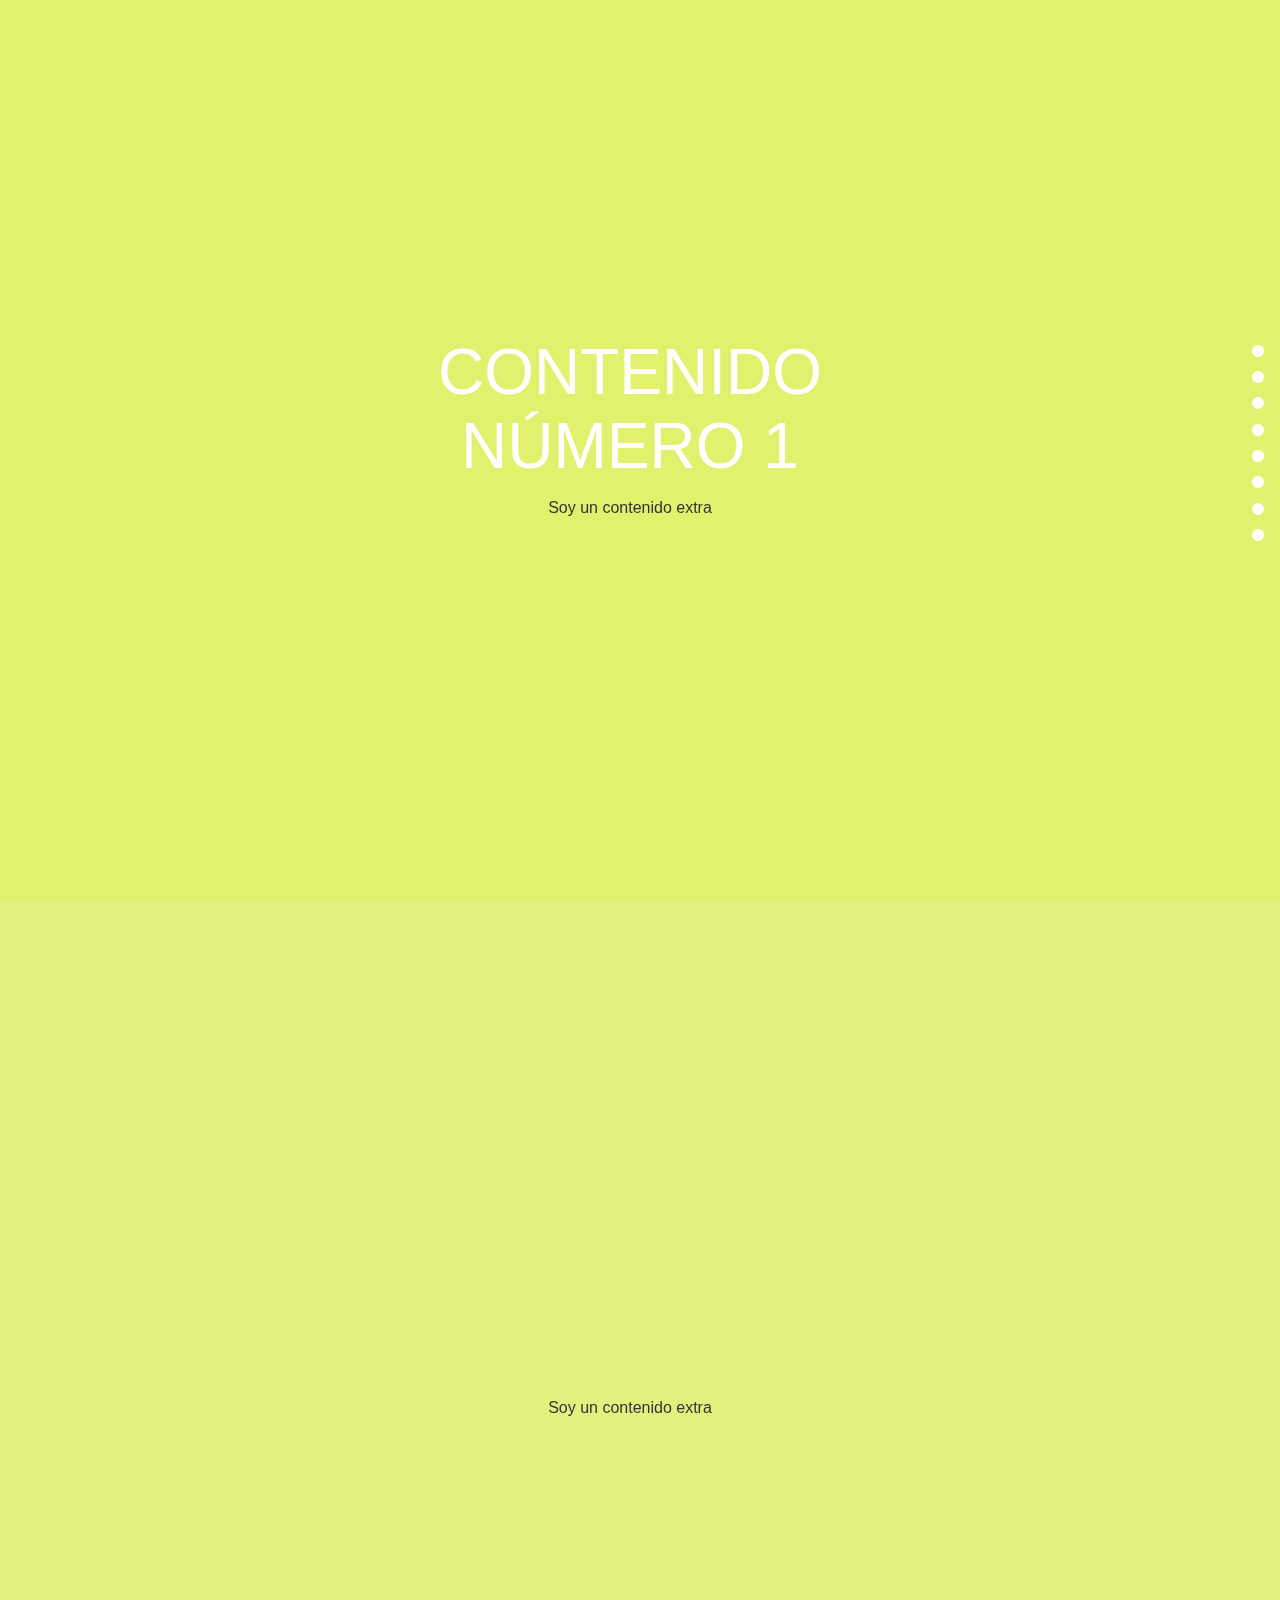
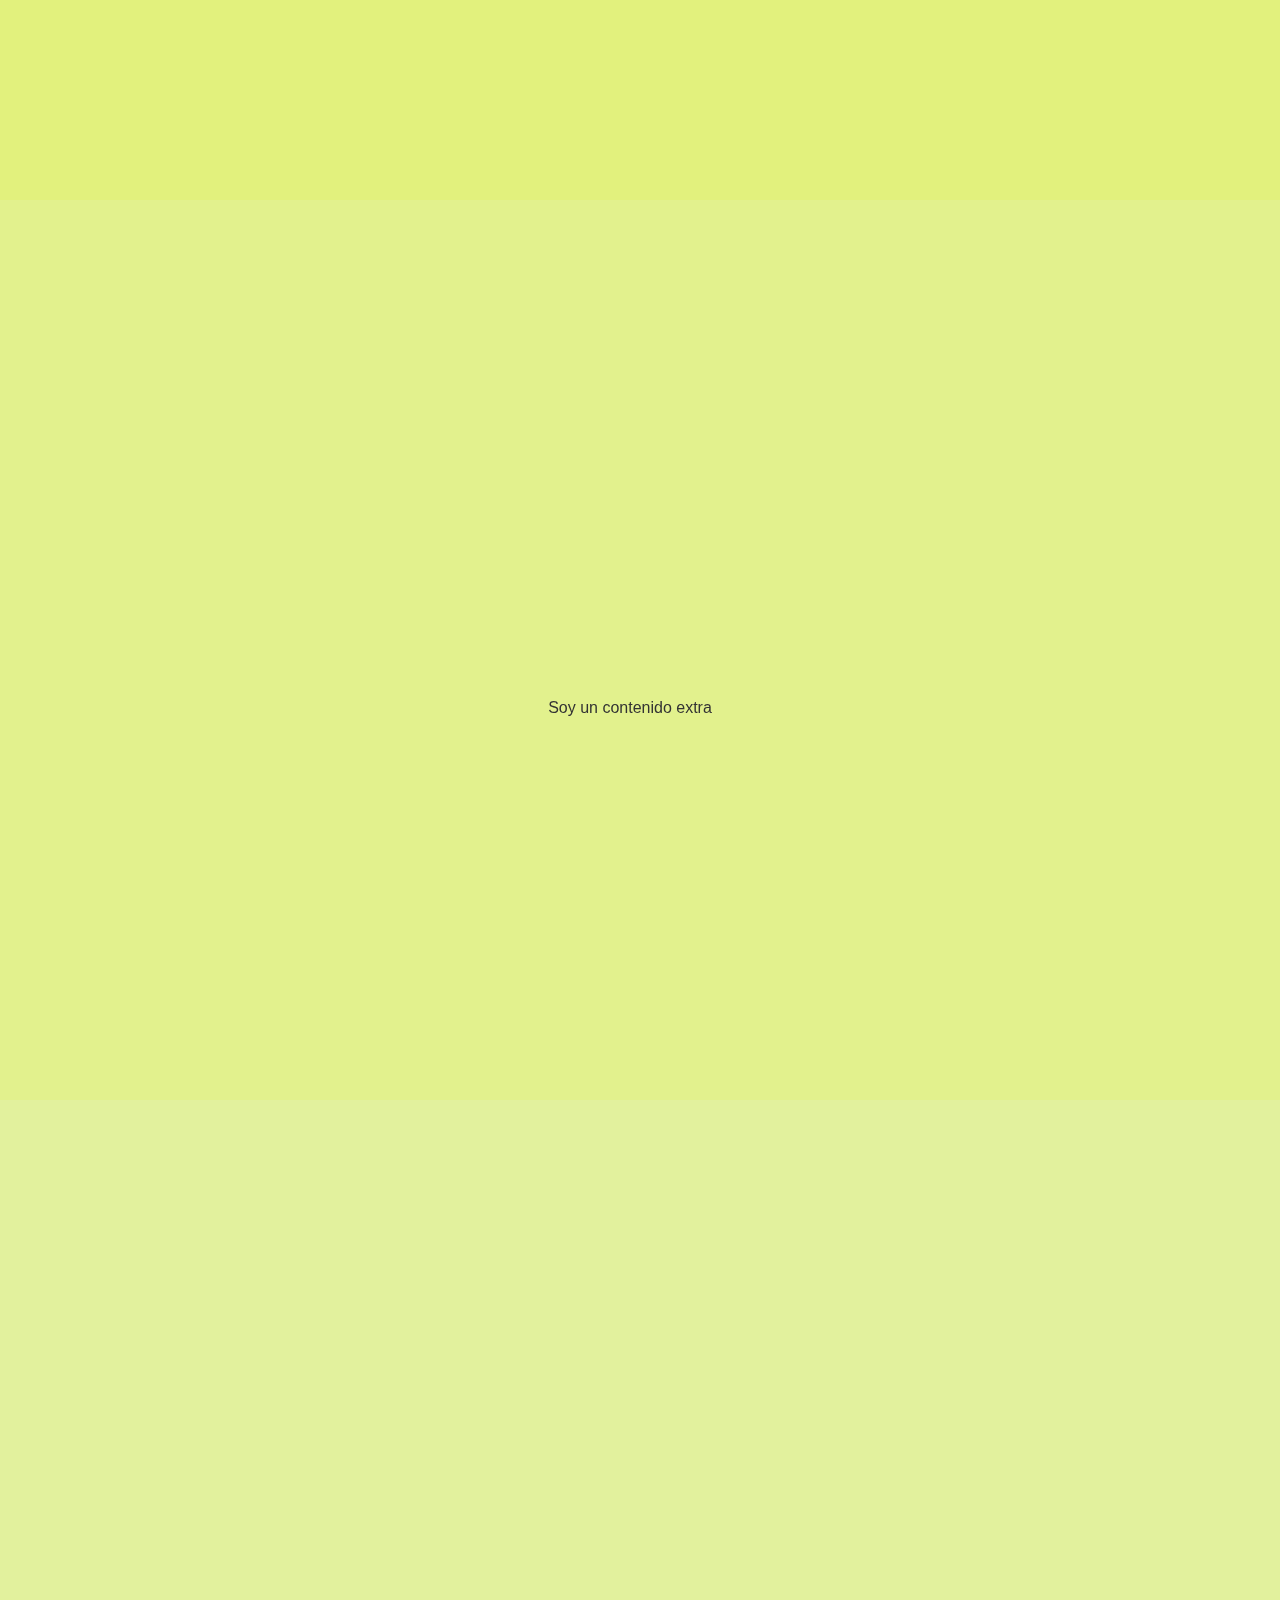
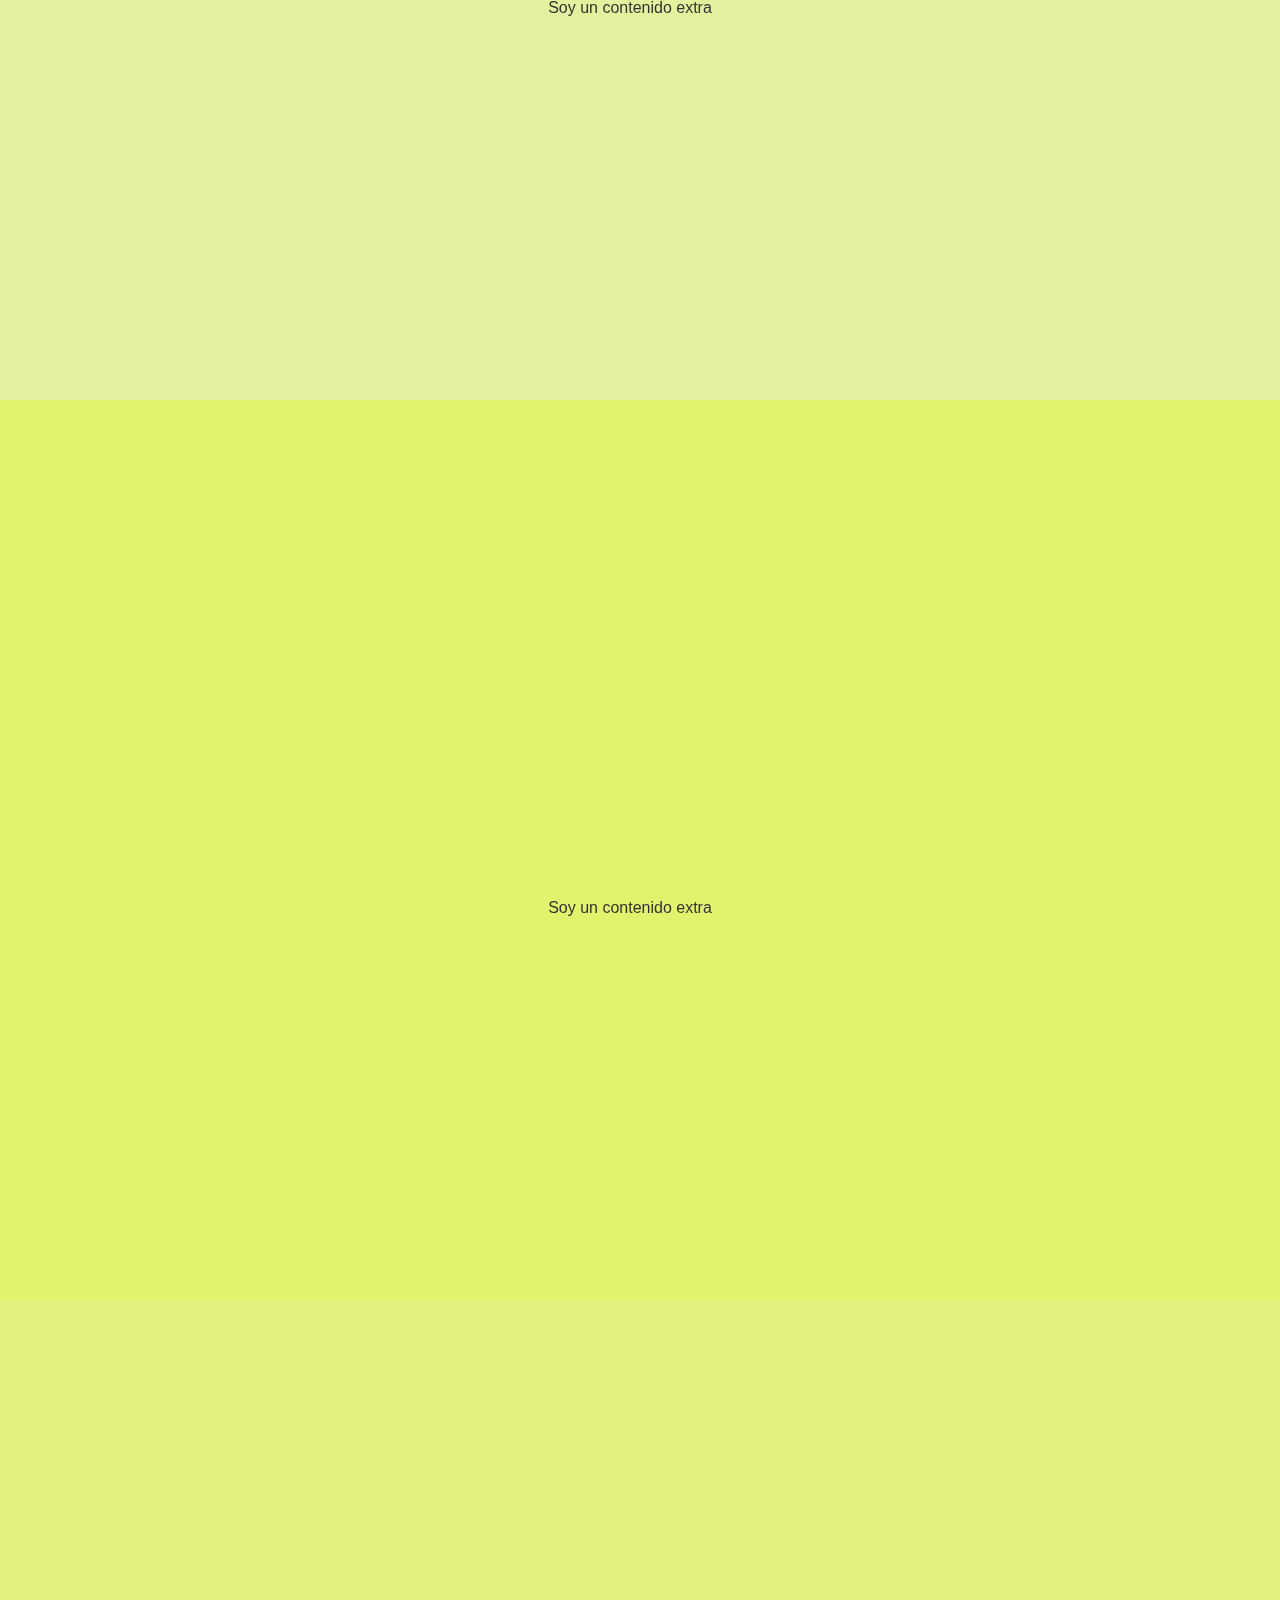
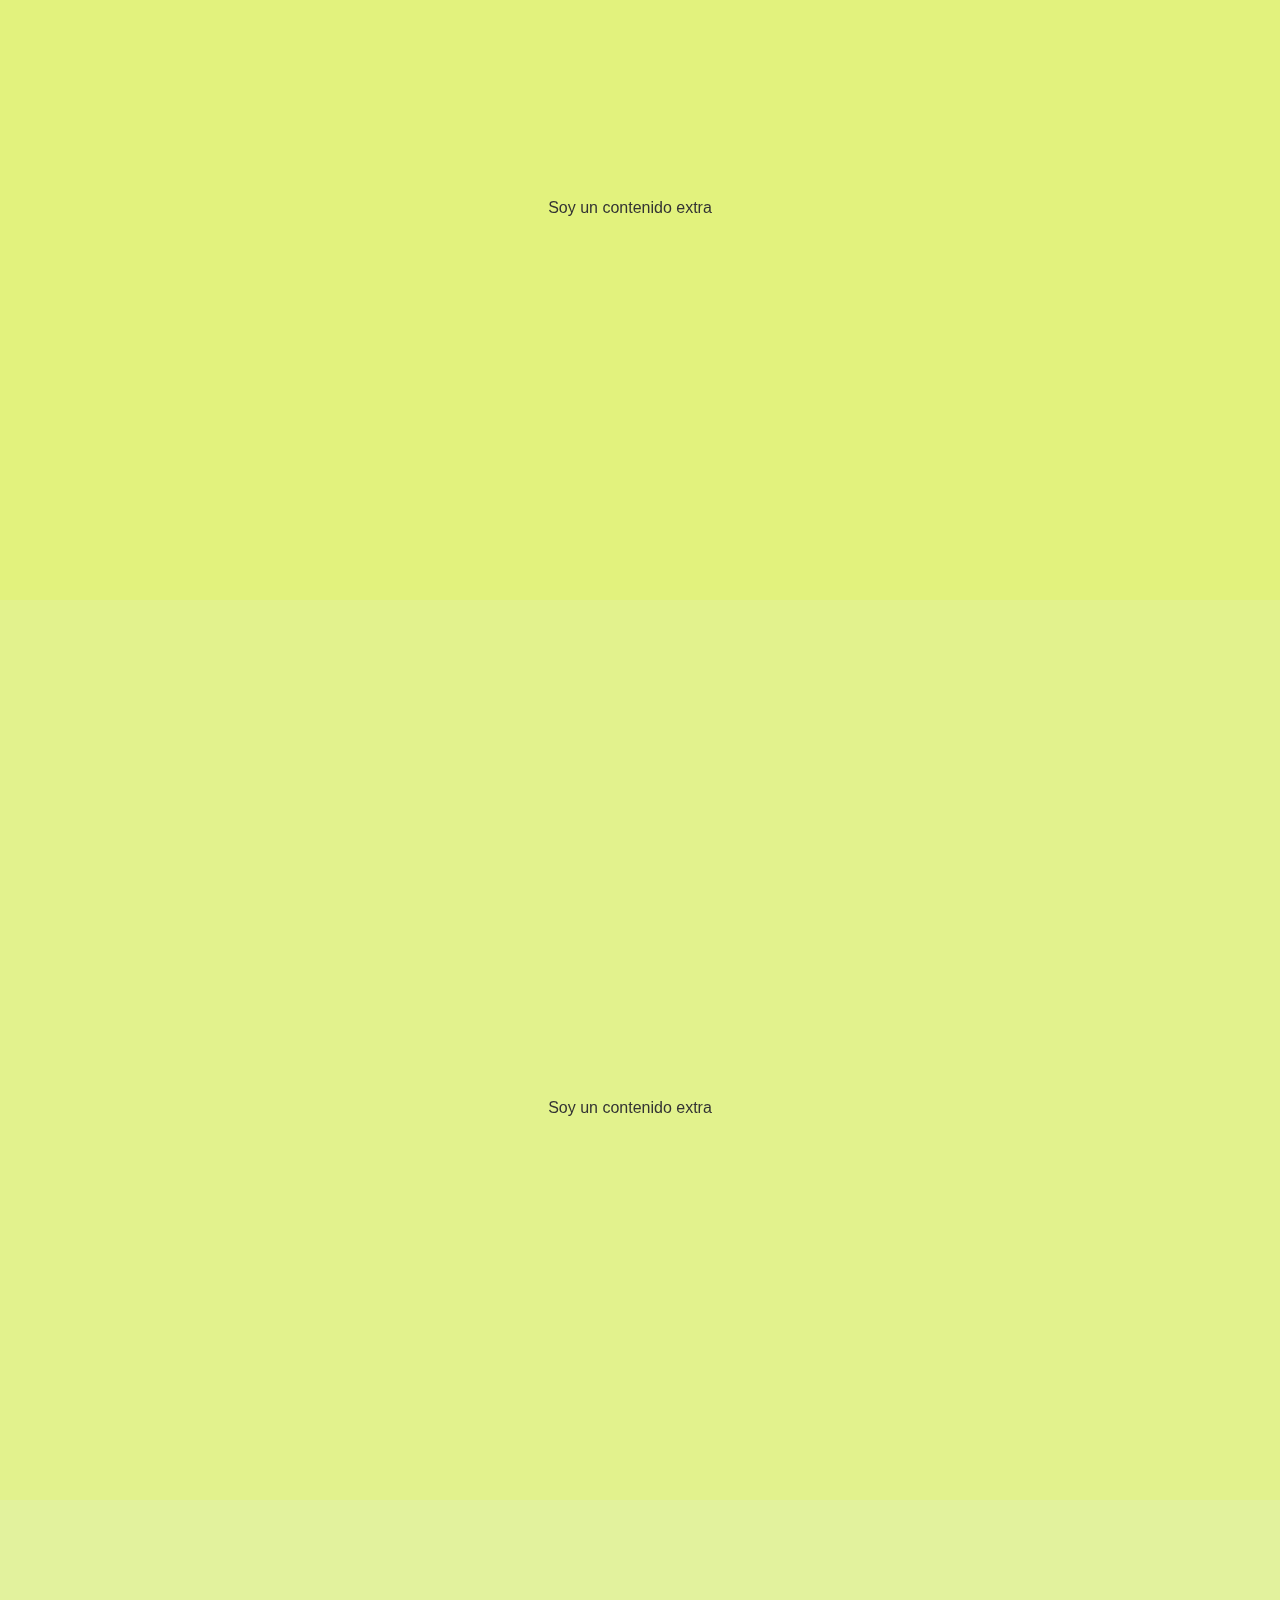
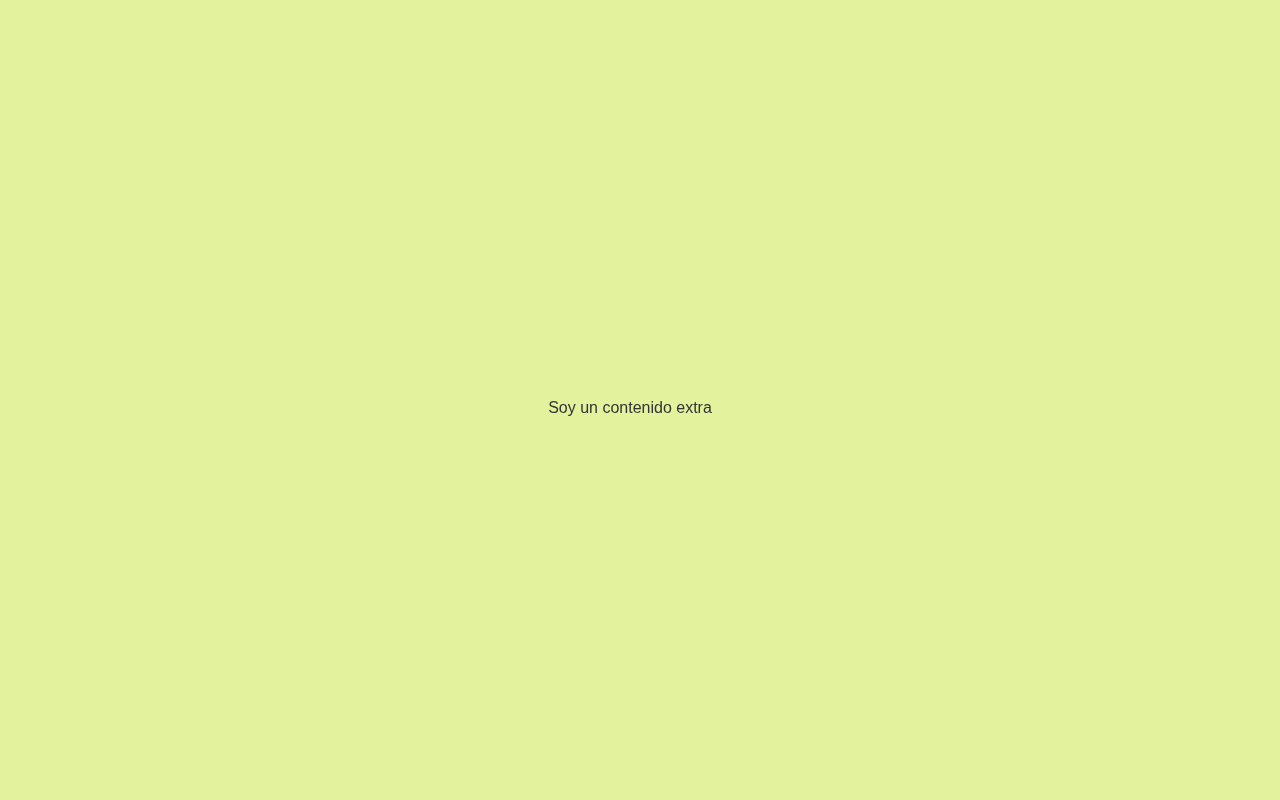
<file: index.html>
<!DOCTYPE html>
<!--[if lt IE 7]>      <html class="no-js lt-ie9 lt-ie8 lt-ie7"> <![endif]-->
<!--[if IE 7]>         <html class="no-js lt-ie9 lt-ie8"> <![endif]-->
<!--[if IE 8]>         <html class="no-js lt-ie9"> <![endif]-->
<!--[if gt IE 8]><!--><html class="no-js"> <!--<![endif]-->
<head>
    <meta charset="utf-8">
    <meta http-equiv="X-UA-Compatible" content="IE=edge">
    <title></title>
    <meta name="description" content="">
    <meta name="viewport" content="width=device-width, initial-scale=1">
    <link rel="stylesheet" type="text/css" href="css/normalize.css">
    <link rel="stylesheet" type="text/css" href="css/parallax.css">
    <!-- Place favicon.ico and apple-touch-icon.png in the root directory -->
</head>
<body>
        <!--[if lt IE 7]>
            <p class="browsehappy">You are using an <strong>outdated</strong> browser. Please <a href="http://browsehappy.com/">upgrade your browser</a> to improve your experience.</p>
            <![endif]-->
            <!-- Add your site or application content here -->
            <div id="posicion">
                <section class="parallax-grupo pagina-seccion numero-pagina-1">
                    <div class="parallax-envoltura ">
                        <div class="parallax-contenido">
                            <h2 class="titulo">
                                Contenido número 1
                            </h2>
                            <p class="parrafo">Soy un contenido extra</p>
                        </div>
                    </div>
                </section>
                <section class="parallax-grupo pagina-seccion numero-pagina-2">
                    <div class="parallax-envoltura ">
                        <div class="parallax-contenido">
                            <h2 class="titulo">
                                Contenido número 2
                            </h2>
                            <p class="parrafo">Soy un contenido extra</p>
                        </div>
                    </div>
                </section>
                <section class="parallax-grupo pagina-seccion numero-pagina-3">
                    <div class="parallax-envoltura ">
                        <div class="parallax-contenido">
                            <h2 class="titulo">
                                Contenido número 3
                            </h2>
                            <p class="parrafo">Soy un contenido extra</p>
                        </div>
                    </div>
                </section>
                <section class="parallax-grupo pagina-seccion numero-pagina-4">
                    <div class="parallax-envoltura ">
                        <div class="parallax-contenido">
                            <h2 class="titulo">
                                Contenido número 4
                            </h2>
                            <p class="parrafo">Soy un contenido extra</p>
                        </div>
                    </div>
                </section>
                <section class="parallax-grupo pagina-seccion numero-pagina-5">
                    <div class="parallax-envoltura ">
                        <div class="parallax-contenido">
                            <h2 class="titulo">
                                Contenido número 5
                            </h2>
                            <p class="parrafo">Soy un contenido extra</p>
                        </div>
                    </div>
                </section>
                <section class="parallax-grupo pagina-seccion numero-pagina-6">
                    <div class="parallax-envoltura ">
                        <div class="parallax-contenido">
                            <h2 class="titulo">
                                Contenido número 6
                            </h2>
                            <p class="parrafo">Soy un contenido extra</p>
                        </div>
                    </div>
                </section>
                <section class="parallax-grupo pagina-seccion numero-pagina-7">
                    <div class="parallax-envoltura ">
                        <div class="parallax-contenido">
                            <h2 class="titulo">
                                Contenido número 7
                            </h2>
                            <p class="parrafo">Soy un contenido extra</p>
                        </div>
                    </div>
                </section>
                <section class="parallax-grupo pagina-seccion numero-pagina-8">
                    <div class="parallax-envoltura ">
                        <div class="parallax-contenido">
                            <h2 class="titulo">
                                Contenido número 8
                            </h2>
                            <p class="parrafo">Soy un contenido extra</p>
                        </div>
                    </div>
                </section>
            </div>
            <script src="https://ajax.googleapis.com/ajax/libs/jquery/1.10.2/jquery.min.js"></script>
            <script src="js/parallax.js"></script>
            <script>window.jQuery || document.write('<script src="js/vendor/jquery-1.10.2.min.js"><\/script>')</script>
            <!-- Google Analytics: change UA-XXXXX-X to be your site's ID. -->
            <script>
                (function(b,o,i,l,e,r){b.GoogleAnalyticsObject=l;b[l]||(b[l]=
                    function(){(b[l].q=b[l].q||[]).push(arguments)});b[l].l=+new Date;
                e=o.createElement(i);r=o.getElementsByTagName(i)[0];
                e.src='http://www.google-analytics.com/analytics.js';
                r.parentNode.insertBefore(e,r)}(window,document,'script','ga'));
                ga('create','UA-XXXXX-X');ga('send','pageview');
            </script>
        </body>
</html>
</file>
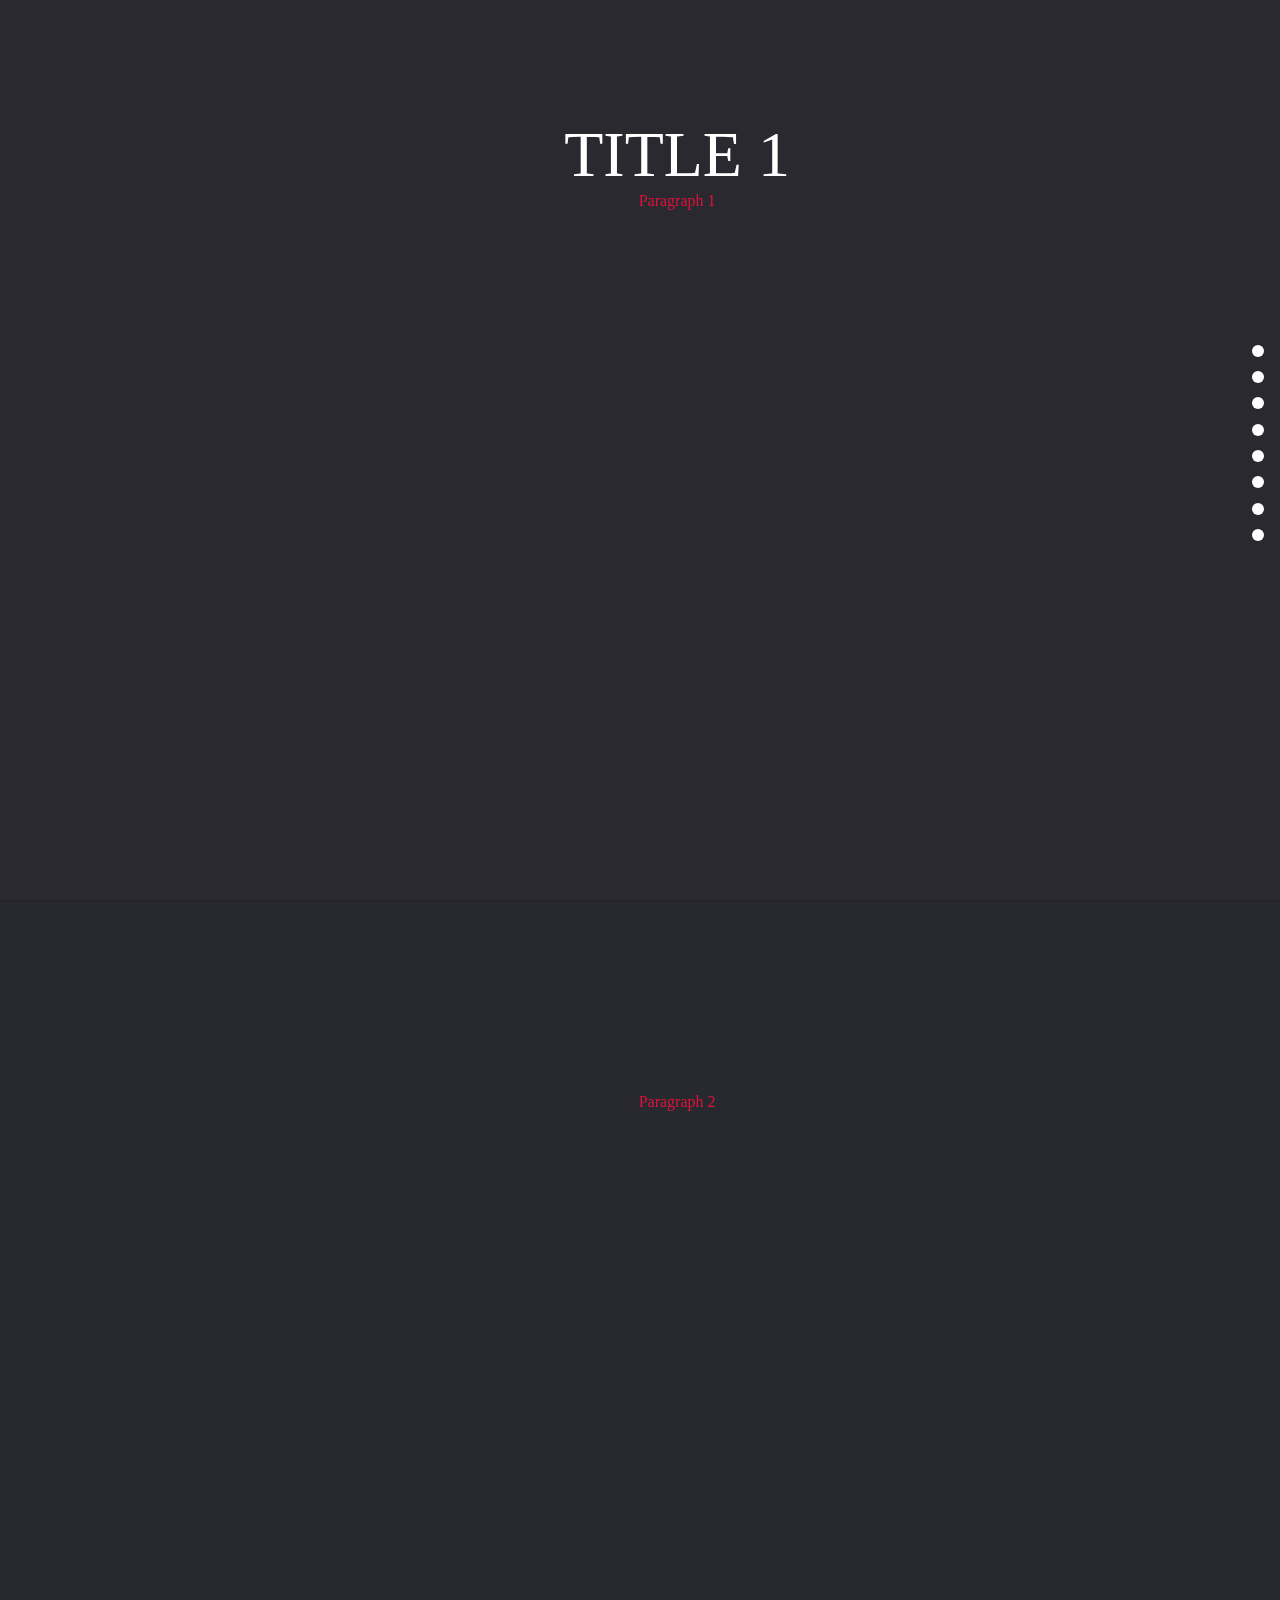
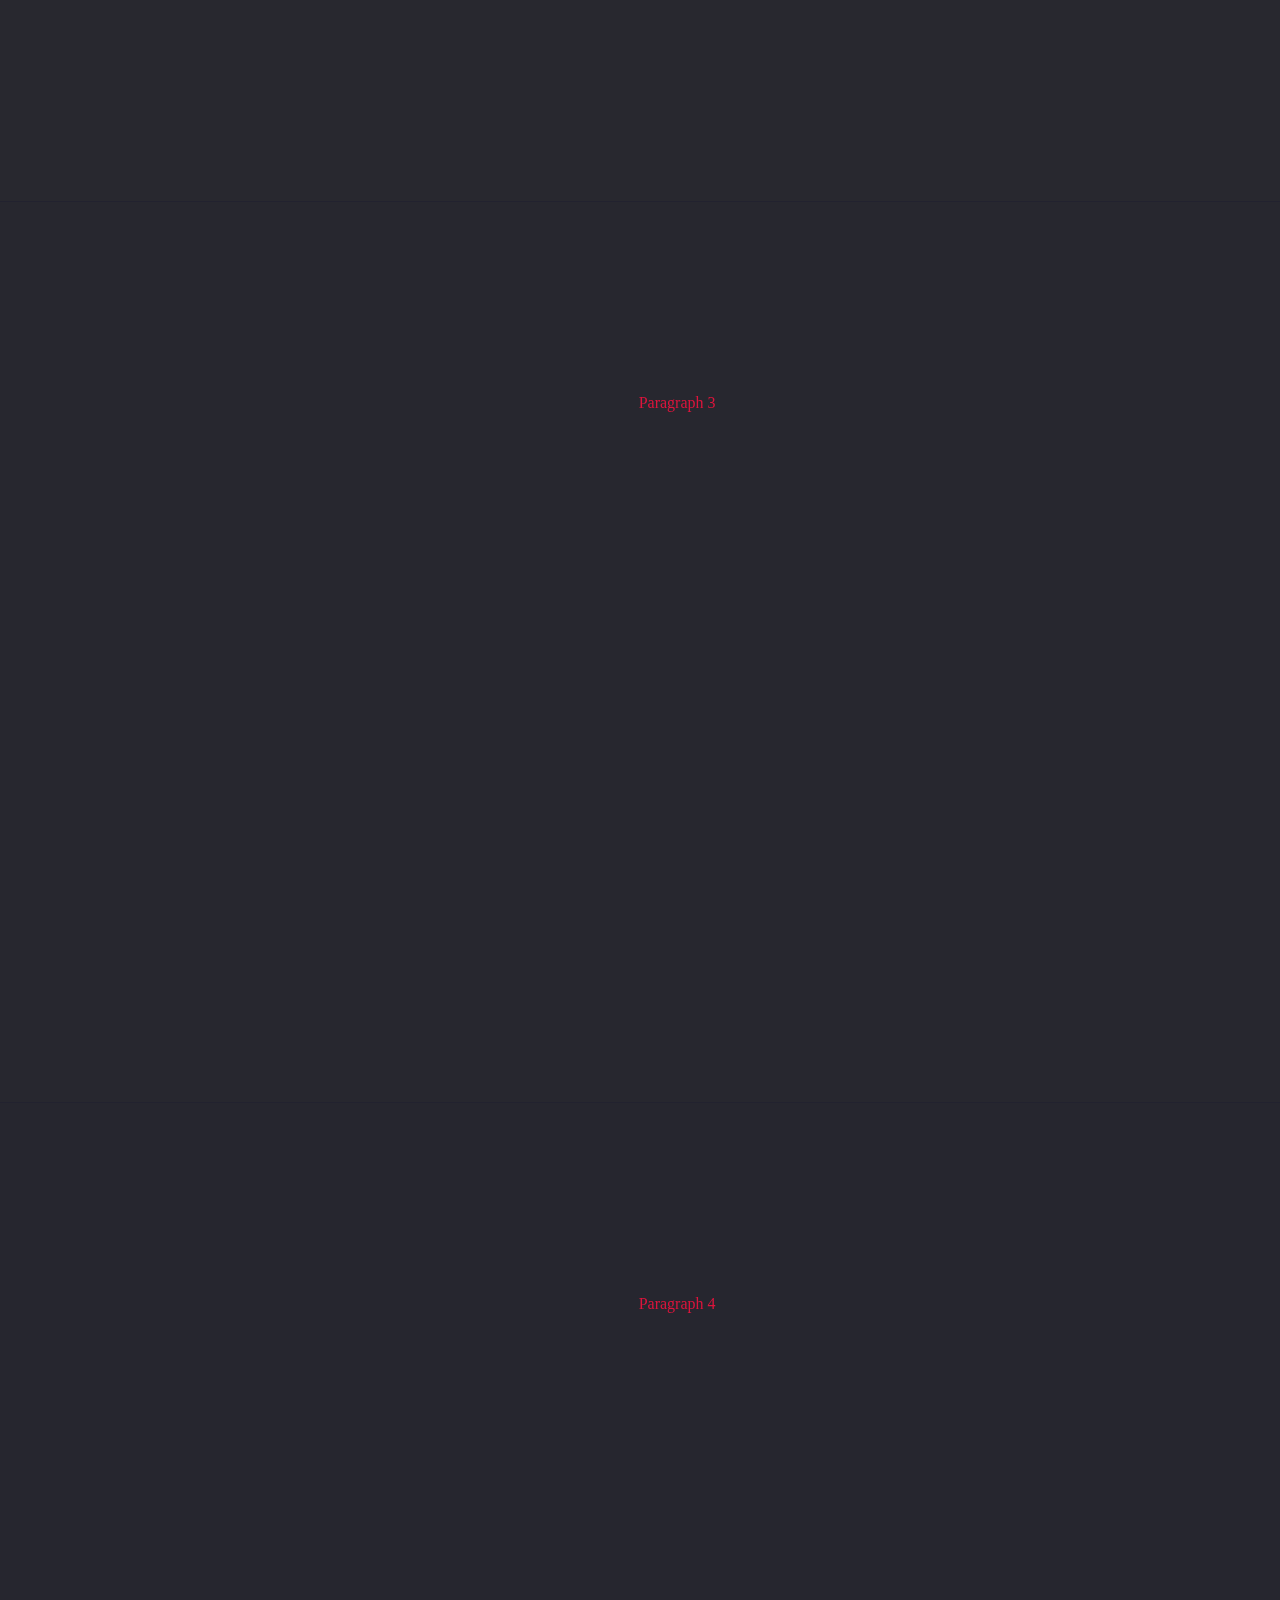
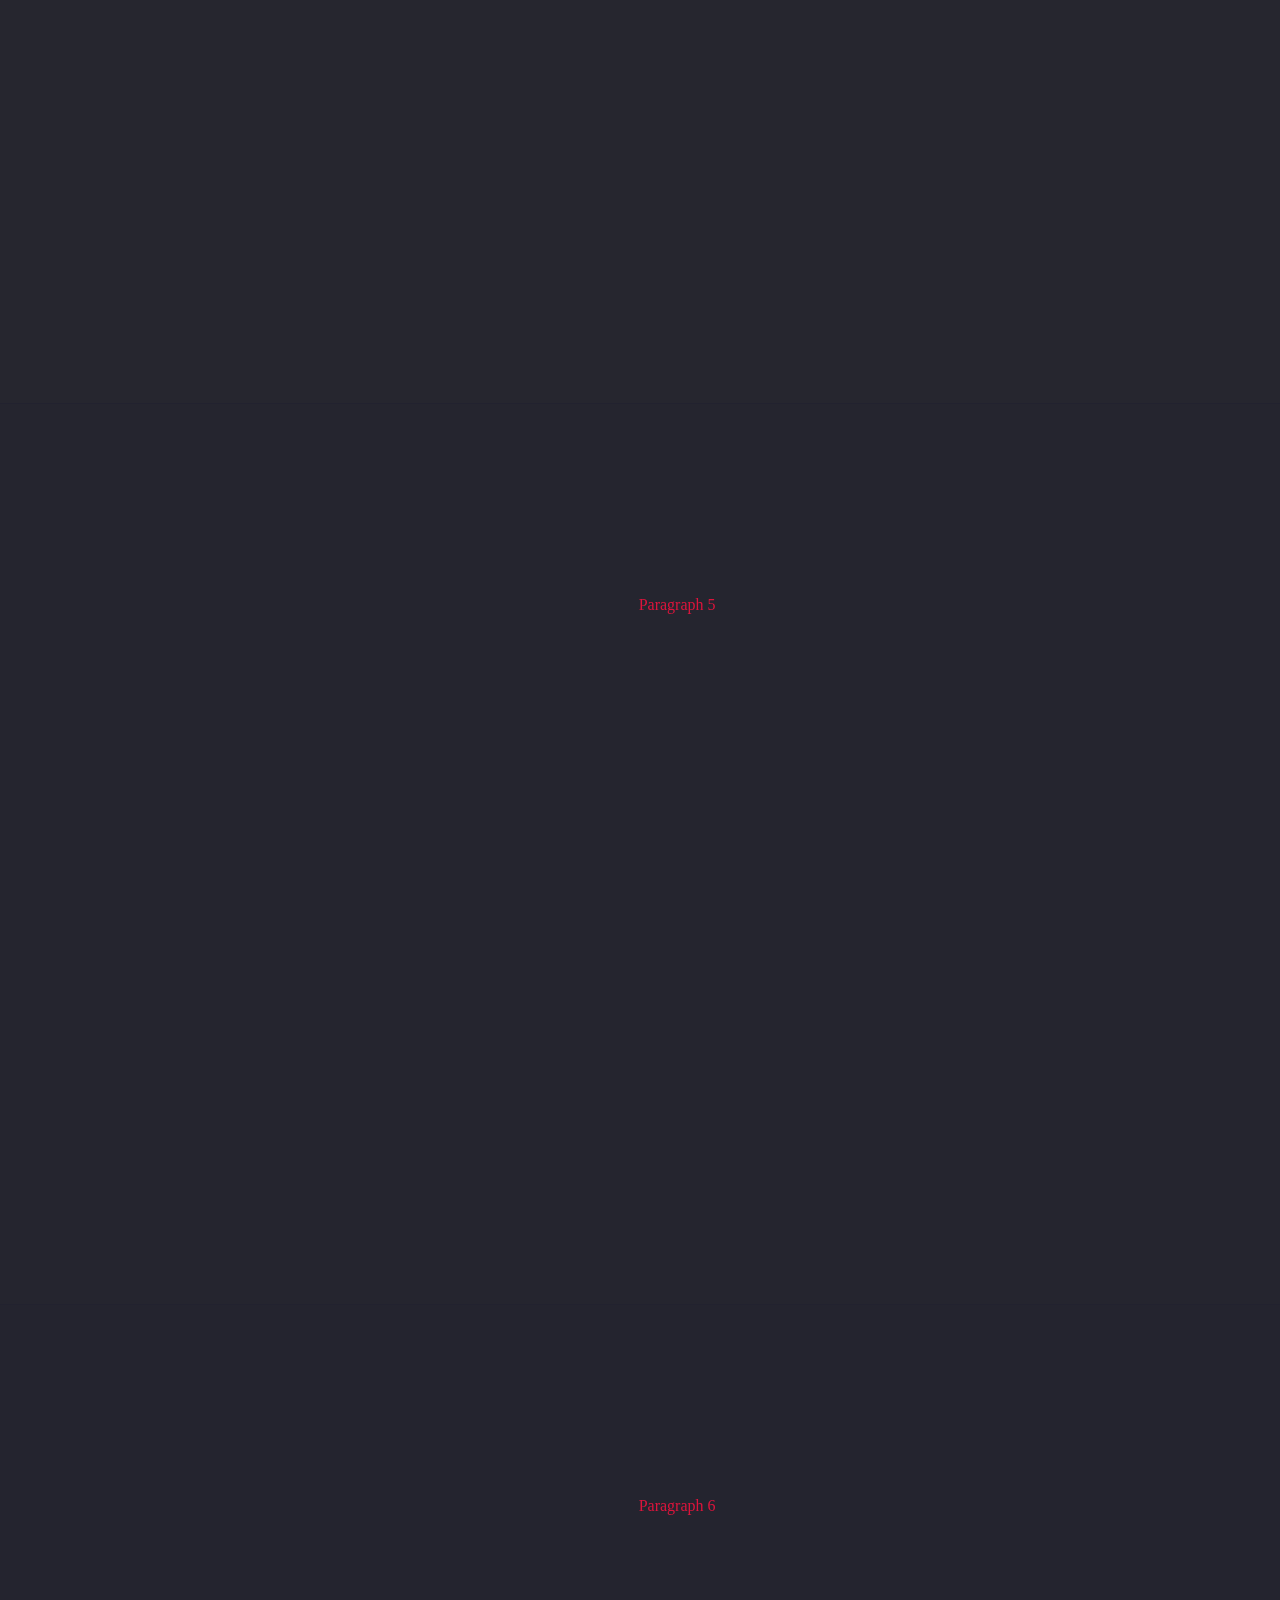
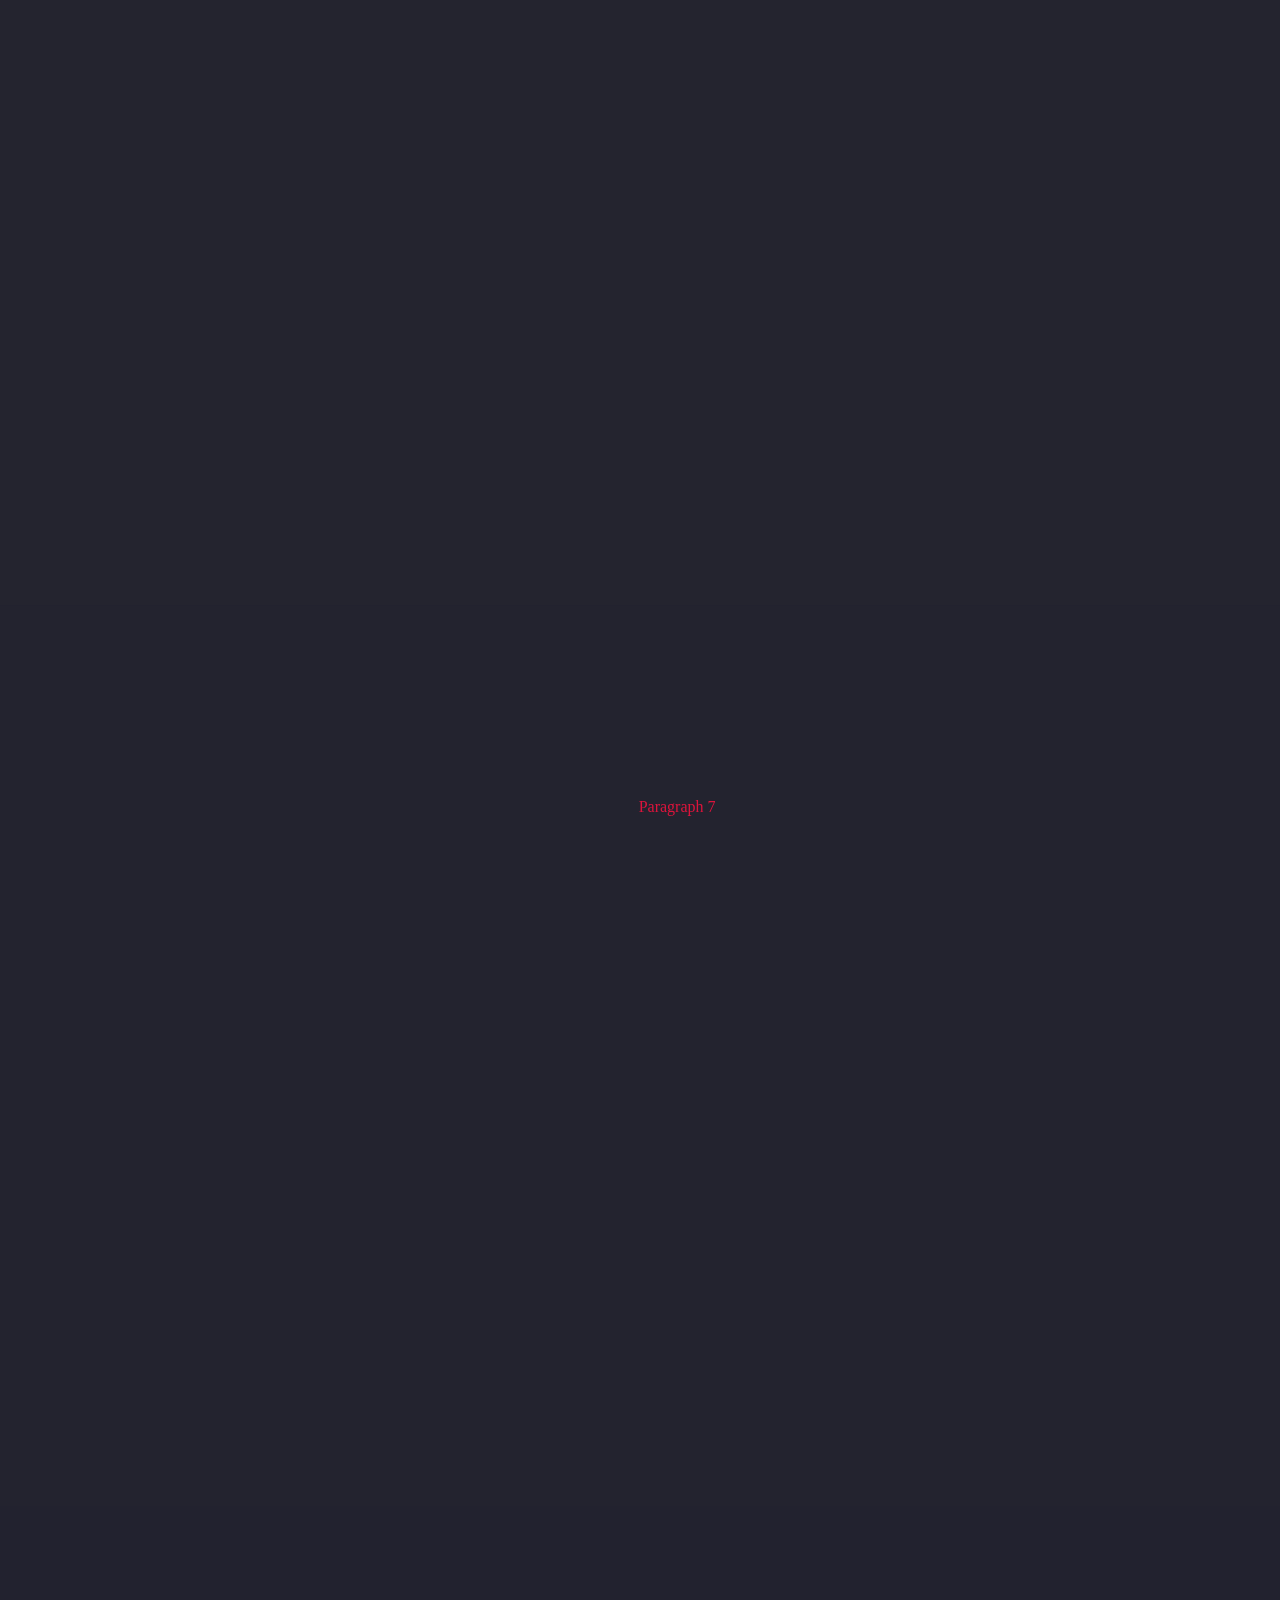
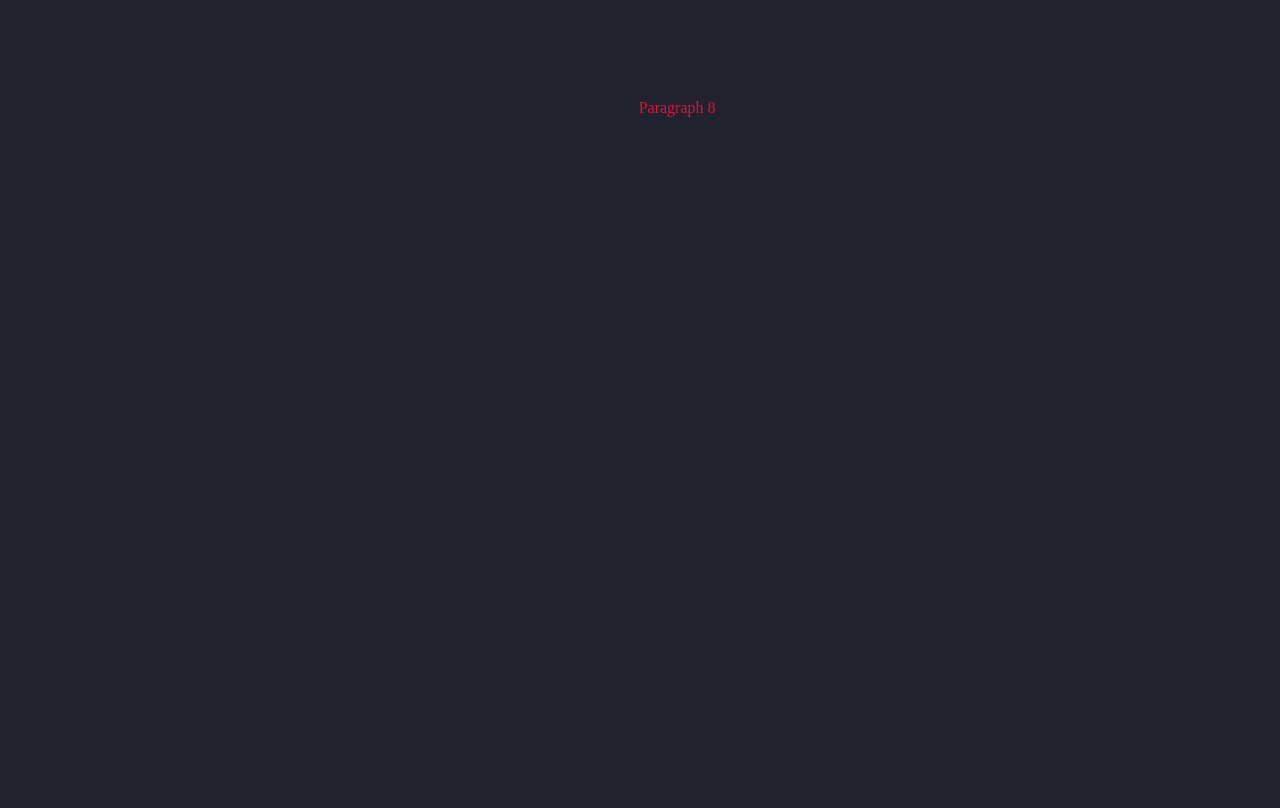
<file: _Parallax_2/index.html>
<!DOCTYPE html>
<!--[if lt IE 7]>      <html class="no-js lt-ie9 lt-ie8 lt-ie7"> <![endif]-->
<!--[if IE 7]>         <html class="no-js lt-ie9 lt-ie8"> <![endif]-->
<!--[if IE 8]>         <html class="no-js lt-ie9"> <![endif]-->
<!--[if gt IE 8]><!--> <html class="no-js"> <!--<![endif]-->
<head>
    <meta charset="utf-8">
    <meta http-equiv="X-UA-Compatible" content="IE=edge">
    <title></title>
    <meta name="description" content="">
    <meta name="viewport" content="width=device-width, initial-scale=1">
    <link rel="stylesheet" type="text/css" href="css/normalize.css">
    <link rel="stylesheet" type="text/css" href="css/parallax-one.css">
    <!-- Place favicon.ico and apple-touch-icon.png in the root directory -->
</head>
<body>
        <!--[if lt IE 7]>
            <p class="browsehappy">You are using an <strong>outdated</strong> browser. Please <a href="http://browsehappy.com/">upgrade your browser</a> to improve your experience.</p>
            <![endif]-->

            <!-- Add your site or application content here -->
            <div id="container">
                <section class="container-group section-page number-page-1">
                    <div class="container-layer ">
                        <div class="parallax-container">
                            <h2 class="title-principal">
                                Title 1
                            </h2>
                            <p class="paragraph"> Paragraph 1 </p>
                        </div>
                    </div>
                </section>
                <section class="container-group section-page number-page-2">
                    <div class="container-layer ">
                        <div class="parallax-container">
                            <h2 class="title-principal">
                                Title 2
                            </h2>
                            <p class="paragraph"> Paragraph 2 </p>
                        </div>
                    </div>
                </section>
                <section class="container-group section-page number-page-3">
                    <div class="container-layer ">
                        <div class="parallax-container">
                            <h2 class="title-principal">
                                Title 3
                            </h2>
                            <p class="paragraph"> Paragraph 3 </p>
                        </div>
                    </div>
                </section>
                <section class="container-group section-page number-page-4">
                    <div class="container-layer ">
                        <div class="parallax-container">
                            <h2 class="title-principal">
                                Title 4
                            </h2>
                            <p class="paragraph"> Paragraph 4 </p>
                        </div>
                    </div>
                </section>
                <section class="container-group section-page number-page-5">
                    <div class="container-layer ">
                        <div class="parallax-container">
                            <h2 class="title-principal">
                                Title 5
                            </h2>
                            <p class="paragraph"> Paragraph 5 </p>
                        </div>
                    </div>
                </section>
                <section class="container-group section-page number-page-6">
                    <div class="container-layer ">
                        <div class="parallax-container">
                            <h2 class="title-principal">
                                Title 6
                            </h2>
                            <p class="paragraph"> Paragraph 6 </p>
                        </div>
                    </div>
                </section>
                <section class="container-group section-page number-page-7">
                    <div class="container-layer ">
                        <div class="parallax-container">
                            <h2 class="title-principal">
                                Title 7
                            </h2>
                            <p class="paragraph"> Paragraph 7 </p>
                        </div>
                    </div>
                </section>
                <section class="container-group section-page number-page-8">
                    <div class="container-layer ">
                        <div class="parallax-container">
                            <h2 class="title-principal">
                                Title 8
                            </h2>
                            <p class="paragraph"> Paragraph 8 </p>
                        </div>
                    </div>
                </section>
            </div>
            <script src="http://ajax.googleapis.com/ajax/libs/jquery/1.10.2/jquery.min.js"></script>
            <script src="js/parallax.one.js" type="text/javascript" charset="utf-8"></script>
            <script>window.jQuery || document.write('<script src="js/vendor/jquery-1.10.2.min.js"><\/script>')</script>

            <!-- Google Analytics: change UA-XXXXX-X to be your site's ID. -->
            <script>
                (function(b,o,i,l,e,r){b.GoogleAnalyticsObject=l;b[l]||(b[l]=
                    function(){(b[l].q=b[l].q||[]).push(arguments)});b[l].l=+new Date;
                e=o.createElement(i);r=o.getElementsByTagName(i)[0];
                e.src='http://www.google-analytics.com/analytics.js';
                r.parentNode.insertBefore(e,r)}(window,document,'script','ga'));
                ga('create','UA-XXXXX-X');ga('send','pageview');
            </script>
        </body>
        </html>
</file>
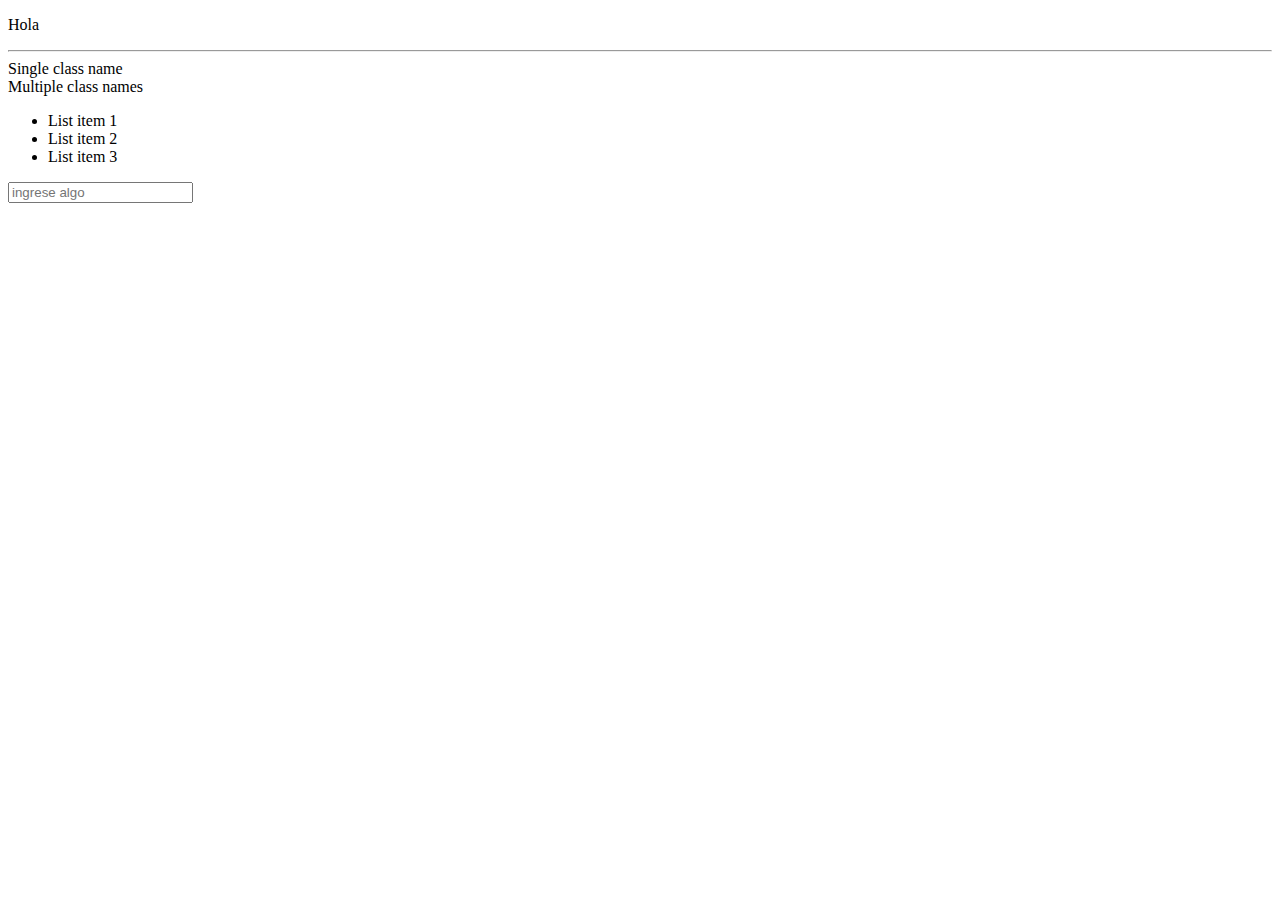
<file: test.html>
<!DOCTYPE html>
<!--[if lt IE 7]>      <html class="no-js lt-ie9 lt-ie8 lt-ie7"> <![endif]-->
<!--[if IE 7]>         <html class="no-js lt-ie9 lt-ie8"> <![endif]-->
<!--[if IE 8]>         <html class="no-js lt-ie9"> <![endif]-->
<!--[if gt IE 8]><!--><html class="no-js"> <!--<![endif]-->
<head>
    <meta charset="utf-8">
    <meta http-equiv="X-UA-Compatible" content="IE=edge">
    <title></title>
    <meta name="description" content="">
    <meta name="viewport" content="width=device-width, initial-scale=1">
    <!-- Place favicon.ico and apple-touch-icon.png in the root directory -->
</head>
<body>
        <!--[if lt IE 7]>
            <p class="browsehappy">You are using an <strong>outdated</strong> browser. Please <a href="http://browsehappy.com/">upgrade your browser</a> to improve your experience.</p>
            <![endif]-->
            <!-- Add your site or application content here -->

            <p id="sidebar"> Hola </p>
            <p id="items">  </p>
            <div id="capitalize">  </div>
            <div id="notice">  </div>

            <hr>
            <div id="one" class="foo">Single class name</div>
            <div id="two" class="foo bar thud">Multiple class names</div>
            <ul id="list">
                <li id="item_one" class="thud">List item 1</li>
                <li>List item 2</li>
                <li id="item_two" class="thud">List item 3</li>
            </ul>

            <input type="text" id="ingresar" placeholder="ingrese algo" value="" class="input-tesr">
            <span id="mensaje" > </span>
            <!-- <div id="test">Click Me</div> -->
            <script src="https://ajax.googleapis.com/ajax/libs/jquery/1.10.2/jquery.min.js"></script>
            <!--<script src="js/prototype.js"></script>-->
            <script src="js/index.js"></script>
            <script>window.jQuery || document.write('<script src="js/vendor/jquery-1.10.2.min.js"><\/script>')</script>
            <!-- Google Analytics: change UA-XXXXX-X to be your site's ID. -->
            <script>
                (function(b,o,i,l,e,r){b.GoogleAnalyticsObject=l;b[l]||(b[l]=
                    function(){(b[l].q=b[l].q||[]).push(arguments)});b[l].l=+new Date;
                e=o.createElement(i);r=o.getElementsByTagName(i)[0];
                e.src='http://www.google-analytics.com/analytics.js';
                r.parentNode.insertBefore(e,r)}(window,document,'script','ga'));
                ga('create','UA-XXXXX-X');ga('send','pageview');
            </script>
        </body>
        </html>
</file>
<file: css/parallax.css>
body {
    overflow: hidden;
}

.parallax-grupo {
    height: 100vh;
    overflow-x: hidden;
    overflow-y: auto;
    -webkit-perspective: 1px;
    -moz-perspective: 1px;
    -ms-perspective: 1px;
    perspective: 1px;
    position: relative;
}

.parallax-envoltura {
    bottom: 0;
    -webkit-transform: translateZ(0);
    -ms-transform: translateZ(0);
    -o-transform: translateZ(0);
    transform: translateZ(0);
    position: absolute;
    top: 0;
    right: 650px;
    /*right: 0;*/
    z-index: 6;
}

.parallax-contenido {
    left: 50%;
    position: absolute;
    -webkit-transform: translate(-50%, -50%);
    -ms-transform: translate(-50%, -50%);
    -o-transform: translate(-50%, -50%);
    transform: translate(-50%, -50%);
    text-align: center;
    top: 50%;
}

.numero-pagina-1 {  background-color:  #E2F16D;  z-index:  200; }
.numero-pagina-2 {  background-color:  #E2F17D;  z-index:  180; }
.numero-pagina-3 {  background-color:  #E2F18D;  z-index:  60;  }
.numero-pagina-4 {  background-color:  #E2F19D;  z-index:  40;  }
.numero-pagina-5 {  background-color:  #E2F26D;  z-index:  20;  }
.numero-pagina-6 {  background-color:  #E2F27D;  z-index:  0;   }
.numero-pagina-7 {  background-color:  #E2F28D;  z-index:  -20; }
.numero-pagina-8 {  background-color:  #E2F29D;  z-index:  -40; }


.pagina-seccion h2 {
    color: #fff;
    font-size: 4em;
    font-weight: normal;
    margin: -0.5em 0 0 0;
    text-transform: uppercase;
    top: 50%;
    position: relative;
    opacity: 0;
    width: 100%;
}

.titulo,
.parrafo {
 color: #333;
}

#posicion {
    position: relative;
    -webkit-transition: all 500ms ease-in;
    -o-transition: all 500ms ease-in;
    transition: all 500ms ease-in;
    width: 100%;
}

#posicion > .pagina-seccion:first-child h2 {
    opacity: 1;
}

/*= Parallax */

#parallax-navegacion {
    position: fixed;
    top: 50%;
    z-index: 10000000;
    width: 12px;
    right: 1em;
}

#parallax-navegacion a {
    display: block;
    width: 12px;
    height: 12px;
    text-indent: -9999em;
    transition: all 400ms ease-in;
    background: #fff;
    border-radius: 50%;
    margin-bottom: 0.9em;
}

#parallax-navegacion a:hover,
#parallax-navegacion a.parallax-navegacion-actual {
    background: #656565;
}

@keyframes bounceIn {

    0%, 20%, 40%, 60%, 80%, 100% {
        transition-timing-function: cubic-bezier(0.215, 0.610, 0.355, 1.000);
    }

    0% {
        opacity: 0;
        transform: scale3d(.3, .3, .3);
    }

    20% {
        transform: scale3d(1.2,1.2,2);
    }

    40% {
        transform: scale3d(.9, .9, .9);
    }

    60% {
        opacity: 1;
        transform: scale3d(1.03, 1.03, 1.03);
    }

    80% {
        transform: scale3d(.97, .97, .97);
    }

    100% {
        opacity: 1;
        transform: scale3d(1, 1, 1);
    }
}

.bounceIn {
    animation-name: bounceIn;
    animation-duration: .75s;
    -webkit-animation-fill-mode: both;
    -o-animation-fill-mode: both;
    animation-fill-mode: both;
}
</file>
<file: _Parallax_2/css/parallax-one.css>
body {
    padding: 0;
    margin: 0;
    overflow: hidden;
}

.title-principal,
.paragraph {
    color: crimson;
    font-family: serif;
    margin: 0;
    text-align: center;
    padding: 0;
}

.container-group {
    border-bottom: 1px solid #22222f;
    height: 100vh;
    overflow: hidden;
    -webkit-perspective: 500px;
    -moz-perspective: 500px;
    -ms-perspective: 500px;
    perspective: 500px;
    position: relative;
}


.number-page-1 {  background-color:  #29292F;  z-index:  200; }
.number-page-2 {  background-color:  #28282F;  z-index:  180; }
.number-page-3 {  background-color:  #27272F;  z-index:  60;  }
.number-page-4 {  background-color:  #26262F;  z-index:  40;  }
.number-page-5 {  background-color:  #25252F;  z-index:  20;  }
.number-page-6 {  background-color:  #24242F;  z-index:  0;   }
.number-page-7 {  background-color:  #23232F;  z-index:  -20; }
.number-page-8 {  background-color:  #22222F;  z-index:  -40; }

#container {
    position: relative;
    -webkit-transition: all 500ms ease-in;
    -o-transition: all 500ms ease-in;
    transition: all 500ms ease-in;
    width: 100%;
}

.section-page h2 {
    color: #fff;
    font-size: 4em;
    font-weight: normal;
    margin: -0.5em 0 0 0;
    text-transform: uppercase;
    top: 50%;
    position: relative;
    opacity: 0;
    width: 100%;
}

#container > .section-page:first-child h2 {
    opacity: 1;
}

.parallax-container {
    position: absolute;
    -webkit-transform: translate(250%, 250%);
    -ms-transform: translate(250%, 250%);
    -o-transform: translate(250%, 250%);
    transform: translate(250%, 250%);
}

.container-layer {
    bottom: 0;
    height: 100vh;
    -webkit-transform: translateZ(0);
    -ms-transform: translateZ(0);
    -o-transform: translateZ(0);
    transform: translateZ(0);
    position: reltive;
    top: 0;
    z-index: 6;
}


#navigation-ul {
    position: fixed;
    top: 50%;
    z-index: 10000000;
    width: 12px;
    right: 1em;
}


#navigation-ul a {
    display: block;
    width: 12px;
    height: 12px;
    text-indent: -9999em;
    transition: all 400ms ease-in;
    background: #fff;
    border-radius: 50%;
    margin-bottom: 0.9em;
}

#navigation-ul a:hover,
#navigation-ul a.navigation-initial{
    background: crimson;
}


@keyframes bounceIn {

    0%, 20%, 40%, 60%, 80%, 100% {
        transition-timing-function: cubic-bezier(0.215, 0.610, 0.355, 1.000);
    }

    0% {
        opacity: 0;
        transform: scale3d(.3, .3, .3);
    }

    20% {
        transform: scale3d(1.2, 1.2, 2);
    }

    40% {
        transform: scale3d(.9, .9, .9);
    }

    60% {
        opacity: 1;
        transform: scale3d(1.03, 1.03, 1.03);
    }

    80% {
        transform: scale3d(.97, .97, .97);
    }

    100% {
        opacity: 1;
        transform: scale3d(1, 1, 1);
    }
}

.bounceIn {
    animation-name: bounceIn;
    animation-duration: .75s;
    -webkit-animation-fill-mode: both;
    -o-animation-fill-mode: both;
    animation-fill-mode: both;
}
</file>
